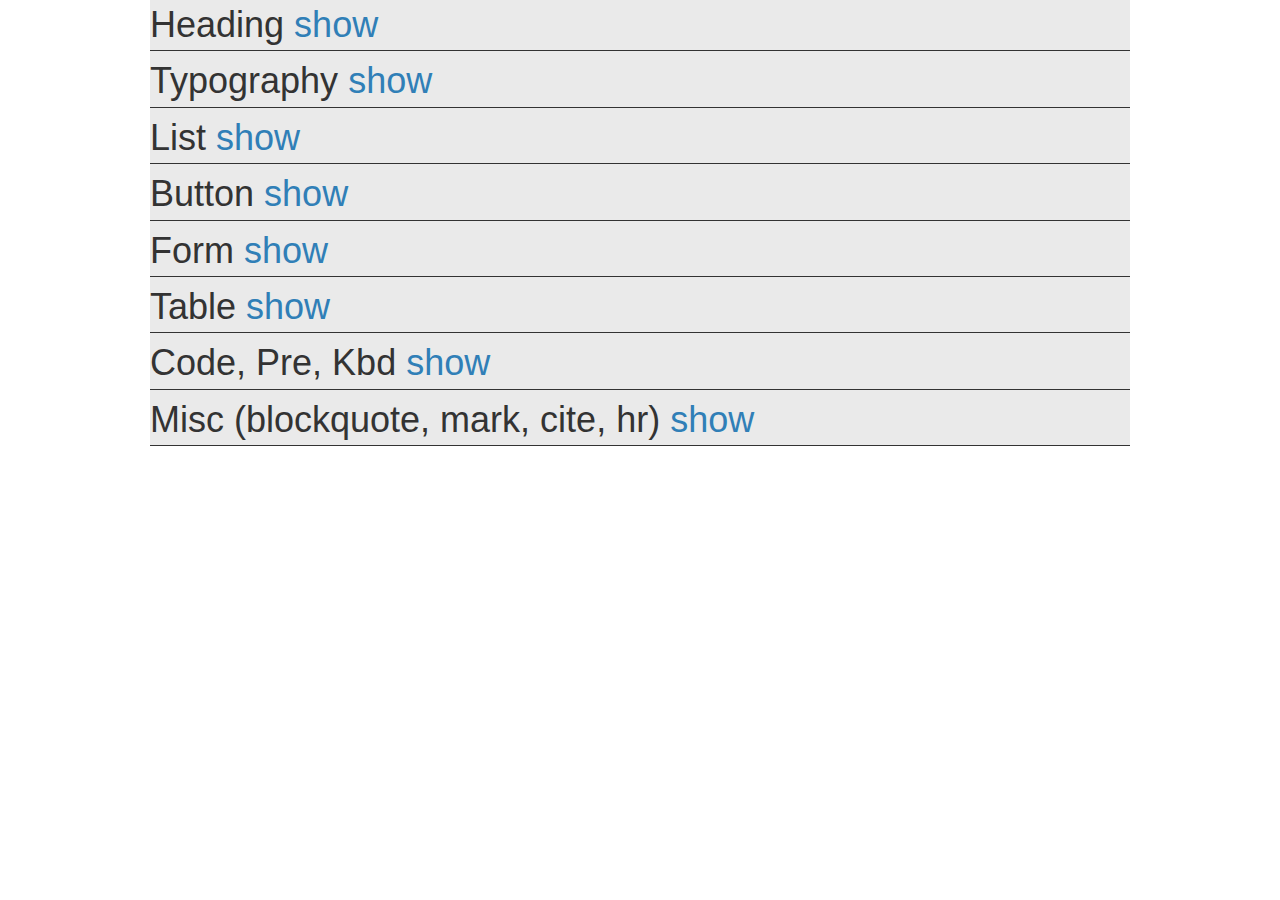
<file: index.html>
<!DOCTYPE html>
<html>
    <head>
      <style>
        #wrapper{
          background-color: #EAEAEA;
          margin: auto;
          width: 980px;
        }

        .title{
          border-bottom: 1px solid #333333;
          font-size: 3.6rem;
          margin-bottom: 5px;
        }
      </style>

      <meta charset="utf-8">
      <meta http-equiv="X-UA-Compatible" content="IE=edge,chrome=1">
      <meta name="description" content="">
      <meta name="viewport" content="width=device-width, initial-scale=1">
      <link rel="apple-touch-icon" href="apple-touch-icon.png">
      <link rel="stylesheet" href="main.css">
      <script src="main.js" type="text/javascript"></script>
      <title>Cagdas Yonder Assets Kit</title>
    </head>
    <body>
      <div id="wrapper">
        <div class="title">Heading
          <a id="displayHeading" href="javascript:toggleHeading();">show</a>
        </div>
        <div id="toggleHeading" style="display: none;">
          <h1>Heading</h1>
          <h2>Heading</h2>
          <h3>Heading</h3>
          <h4>Heading</h4>
          <h5>Heading</h5>
          <h6>Heading</h6>
        </div>
        <div class="title">Typography
          <a id="displayTypography" href="javascript:toggleTypography();">show</a>
        </div>
        <div id="toggleTypography" style="display: none;">
          <p>
          Lorem ipsum dolor sit amet, consectetur adipiscing elit. Vivamus vel
          felis ultrices, <u>pretium mi sit amet, viverra lectus. Interdum et
          malesuada fames ac ante ipsum primis in faucibus. In ultrices varius
          nisi ut faucibus.</u> Integer vehicula eros ac lorem tempor, at
          blandit metus elementum. <strong>Praesent malesuada rutrum dolor, et
          porta diam sollicitudin et. Morbi et luctus ex. Nulla mattis ornare
          lectus. Maecenas pretium vitae <u>neque consectetur consequat. Phasellus
          felis quam, dictum sit amet risus vitae, vulputate auctor enim. Proin
          vel mauris quis ex</u> rutrum viverra.</strong> Nulla scelerisque
          ultricies eros. Integer dui mi, sodales sit amet risus euismod,
          suscipit porttitor elit. Proin ut elit quam.
          </p>
          <p>
          Sed aliquet aliquet diam, ut semper sapien dapibus vel. Nulla tortor
          justo, <strong>semper a lorem mattis, dictum semper odio. Proin ut nisi
          eleifend, porttitor erat sed, gravida magna. Curabitur sit amet
          congue tortor. Curabitur at diam quam. Proin ultrices leo mauris,
          vitae ultrices purus elementum a. <em>Nulla iaculis, eros eget maximus
          volutpat, ligula dui ultrices mauris, id ultrices enim ex ut neque.
          Proin sollicitudin purus id massa</em></strong> suscipit, at malesuada
          urna bibendum. Ut et sem gravida lorem feugiat sollicitudin.
          Etiam convallis urna ut odio mollis sollicitudin. Sed faucibus luctus
          nisi vel bibendum. Ut quis dolor molestie, efficitur leo at, posuere
          sapien. <em>In vitae sodales augue. Quisque turpis turpis, ultricies eget
          tincidunt</em> non, tincidunt vitae dolor.
          </p>
          <p>
          Praesent feugiat lacus id vehicula fermentum. Sed finibus odio sed
          venenatis lacinia. Nulla in dolor odio. Duis elit felis, pretium ac
          libero sit amet, pulvinar porta eros. Donec dolor sem, imperdiet
          vitae dolor eget, hendrerit rutrum elit. Fusce molestie nibh in odio
          dignissim, a ultrices orci iaculis. Vestibulum sed nisi orci.
          </p>
        </div>

        <div class="title">List
          <a id="displayTypography" href="javascript:toggleList();">show</a>
        </div>
        <div id="toggleList" style="display: none;">
          <div style="width: 50%; background: #A8FF96;" class="left">
            <ul>
              <li>Item 1</li>
              <li>Item 2</li>
              <ul>
                <li>Item 2.1</li>
                <li>Item 2.2</li>
              </ul>
              <li>Item 3</li>
            </ul>
          </div>
          <div style="width: 50%; background: #FF937A;" class="right">
            <ol>
              <li>Item 1</li>
              <li>Item 2</li>
              <ol>
                <li>Item 2.1</li>
                <li>Item 2.2</li>
              </ol>
              <li>Item 3</li>
            </ol>
          </div>
        </div>

        <div class="title">Button
          <a id="displayButton" href="javascript:toggleButton();">show</a>
        </div>
        <div id="toggleButton" style="display: none;">
          <a class="button" href="#">Anchor Button</a>
          <button>Button Element</button>
          <input type="submit" value="Submit Input">
          <input type="button" value="Button Input">
        </div>

        <div class="title">Form
          <a id="displayForm" href="javascript:toggleForm();">show</a>
        </div>
        <div id="toggleForm" style="display: none;">
          <label for="email">Email</label>
          <input type="email" id="email" placeholder="Type your email">
          <br />
          <label for="name">Name</label>
          <input type="text" id="name" placeholder="Type your name">
          <br />
          <label for="password">Password</label>
          <input type="password" id="password" placeholder="Type your password">
          <br />
          <label for="search">Search</label>
          <input type="search" id="search" placeholder="Search...">
          <br />
          <label for="select">Choose from select</label>
          <select id="select">
            <option value="Option 1">Option 1</option>
            <option value="Option 2">Option 2</option>
            <option value="Option 3">Option 3</option>
          </select>
          <br />
          <label for="message">Message</label>
          <textarea id="message" placeholder="Type your message..."></textarea>
          <br />
          <label>
            <input type="checkbox">
            <span>Send a copy to yourself</span>
          </label>
          <br />
          <label>
            <input type="radio">
            <span>Send a copy to yourself</span>
          </label>
        </div>

        <div class="title">Table
          <a id="displayTable" href="javascript:toggleTable();">show</a>
        </div>
        <div id="toggleTable" style="display: none;">
          <table class="u-full-width">
            <thead>
              <tr>
                <th>Name</th>
                <th>Age</th>
                <th>Sex</th>
                <th>Location</th>
              </tr>
            </thead>
            <tbody>
              <tr>
                <td>Cagdas Yonder</td>
                <td>22</td>
                <td>Male</td>
                <td>Toronto</td>
              </tr>
              <tr>
                <td>Kemal Ataturk</td>
                <td>193∞</td>
                <td>Male</td>
                <td>Turkey</td>
              </tr>
            </tbody>
          </table>
        </div>

        <div class="title">Code, Pre, Kbd
          <a id="displayCode" href="javascript:toggleCode();">show</a>
        </div>
        <div id="toggleCode" style="display: none;">
          <p>
            <strong>Keyboard input:</strong>
            <kbd>Cmd</kbd>
          </p>
          <p>
            <strong>Sample output:</strong>
            sdfsdf<code>This is sample output from a computer program.</code>asdfsdaf
          </p>
          <strong>Pre-formatted text:</strong>
          <pre>P R E F O R M A T T E D T E X T
! " # $ % &amp; ' ( ) * + , - . /
0 1 2 3 4 5 6 7 8 9 : ; &lt; = &gt; ?
@ A B C D E F G H I J K L M N O
P Q R S T U V W X Y Z [ \ ] ^ _
` a b c d e f g h i j k l m n o
p q r s t u v w x y z { | } ~</pre>
        </div>

        <div class="title">Misc (blockquote, mark, cite, hr)
          <a id="displayMisc" href="javascript:toggleMisc();">show</a>
        </div>
        <div id="toggleMisc" style="display: none;">
          <blockquote>
            <p>
              Lorem ipsum dolor sit amet, consectetur adipiscing elit. Vivamus
              vel felis ultrices, pretium mi sit amet, viverra lectus. Interdum
              et malesuada <mark>fames ac ante ipsum primis</mark> in faucibus.
              In ultrices varius nisi ut faucibus.
            </p>
            <p>It is typically distinguished visually using indentation and a
              different typeface or smaller size quotation. It may or may not
              include a citation, usually placed at the bottom.
            </p>
            <cite><a href="#">Cagdas Yonder</a></cite>
          </blockquote>
          <hr />
        </div>
      </div><!-- wrapper -->
    </body>
</html>
</file>
